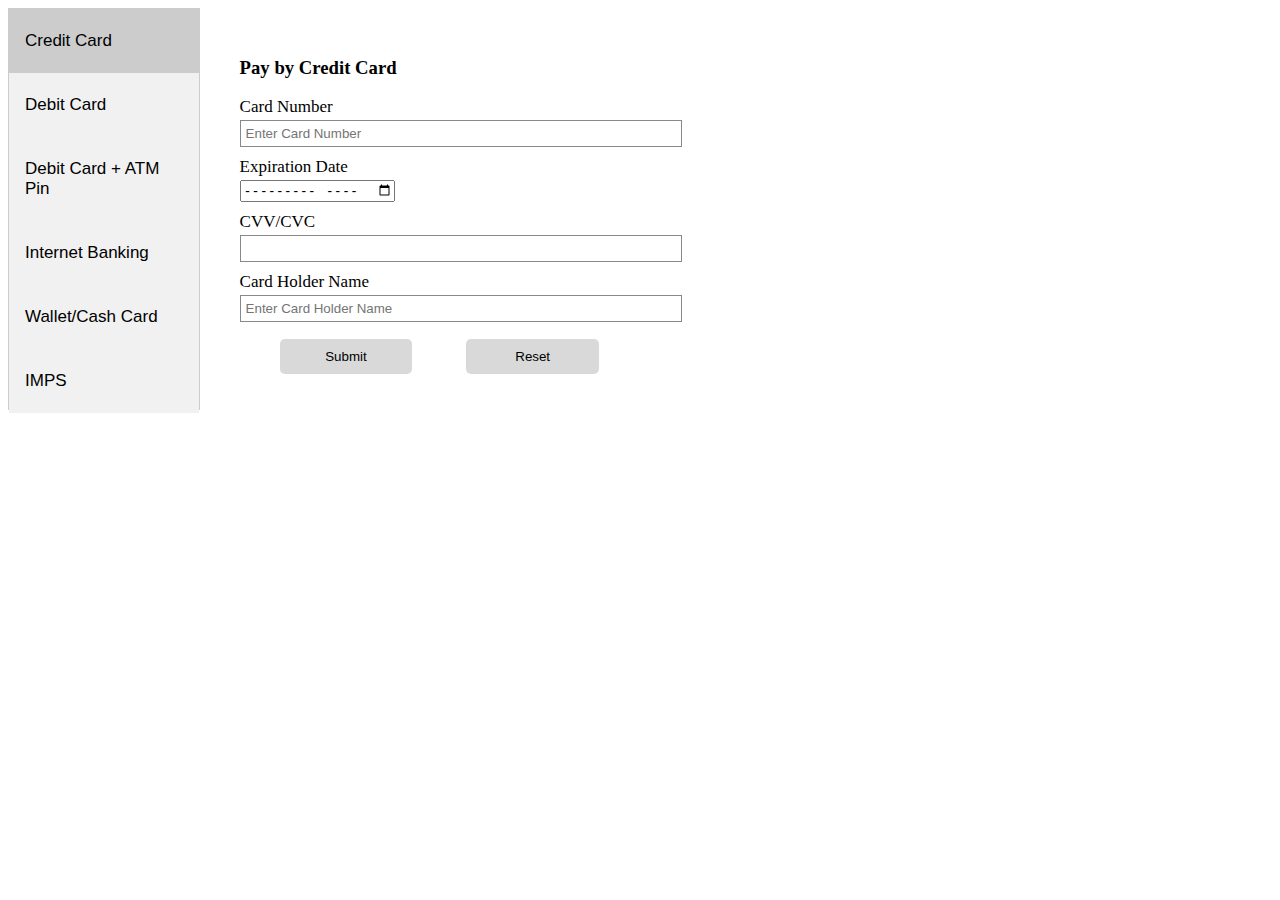
<file: payment.html>
<!DOCTYPE html>
<html>
<head>
<style>

.tab 
	{
	float: left;
	border: 1px solid #ccc;
	background-color: #f1f1f1;
	width: 15%;
	height: 400px;
	}

.tab button 
	{
	display: block;
	background-color: inherit;
	color: black;
	padding: 22px 16px;
	width: 100%;
	border: none;
	outline: none;
	text-align: left;
	cursor: pointer;
	font-size: 17px;
	}

.tab button:hover 
	{
	background-color: #ddd;
	}

.tab button.active 
	{
	background-color: #ccc;
	}


.tabcontent 
	{
	float: left;
	padding: 30px 40px;
	border: none;
	width: 70%;
	border-left: none;
	height: 400px;
	}


input[type="text"], input[type="password"]
	{
	display: block;
	box-sizing: border-box;
	border: none;
	border-bottom: 6px solid;
	background: #ffffff;
	padding: 5px;
	margin: 0px 0px 2px 0px;
	border: 1px solid #888888;		
	width: 50%;
	}
	
p
	{
	margin: 10px 0px 3px 0px;
	font-size: 17px;
	font-width: 17px strong;
	
	}
	
input[type="submit"], input[type="reset"]
		{
		background-color: #d9d9d9;
		color: black;
		padding: 10px 20px;
		margin: 15px 10px 20px 40px;
		border: none;
		border-radius: 5px;
		cursor: pointer;
		width: 15%;
		text:strong;
		}	
	
	
</style>
</head>

<body>
	<div class="tab">
		<button class="tablinks" onclick="openCity(event, 'Credit Card')"id="defaultOpen">Credit Card</button>
		<button class="tablinks" onclick="openCity(event, 'Debit Card')">Debit Card</button>
		<button class="tablinks" onclick="openCity(event, 'Debit Card + ATM Pin')">Debit Card + ATM Pin</button>
		<button class="tablinks" onclick="openCity(event, 'Internet Banking')">Internet Banking</button>
		<button class="tablinks" onclick="openCity(event, 'Wallet/Cash Card')">Wallet/Cash Card</button>
		<button class="tablinks" onclick="openCity(event, 'IMPS')">IMPS</button>
	</div>	
	
	<div id="Credit Card" class="tabcontent">
		<h3>Pay by Credit Card</h3>
		<p>Card Number</p>
		<input type="text" name="card" placeholder="Enter Card Number">
	
		<p>Expiration Date</p>
		<input type="month" name="month" placeholder="Month">
	
		<p>CVV/CVC</p>
		<input type="text" name="cvv">
	
		<p>Card Holder Name</p>
		<input type="text" name="name" placeholder="Enter Card Holder Name">
		
		<input type="submit" value="Submit">
		<input type="reset" value="Reset">
	</div>
	
	<div id="Debit Card" class="tabcontent">
		<h3>Pay by Debit Card</h3>
		<p>Card Number</p>
		<input type="text" name="card" placeholder="Enter Card Number">
	
		<p>Expiration Date</p>
		<input type="month" name="month" placeholder="Month">
	
		<p>CVV/CVC</p>
		<input type="text" name="cvv">
	
		<p>Card Holder Name</p>
		<input type="text" name="name" placeholder="Enter Card Holder Name">
		
		<input type="submit" value="Submit">
		<input type="reset" value="Reset">
	</div>
	
	<div id="Debit Card + ATM Pin" class="tabcontent">
		<h3>Pay by Debit Card + ATM Pin</h3>
		<p>Card Number</p>
		<input type="text" name="card" placeholder="Enter Card Number">
	
		<p>Expiration Date</p>
		<input type="month" name="month" placeholder="Month">
	
		<p>CVV/CVC</p>
		<input type="text" name="cvv">
	
		<p>Card Holder Name</p>
		<input type="text" name="name" placeholder="Enter Card Holder Name">
		
		<p>Pin</p>
		<input type="password" name="pwd" placeholder="Enter Pin">
		
		<input type="submit" value="Submit">
		<input type="reset" value="Reset">
	</div>
	
	<div id="Internet Banking" class="tabcontent">
		<h3>Pay by Internet Banking</h3>
		<p>User ID</p>
		<input type="text" name="userid">
	
		<p>ATM Pin/Password</p>
		<input type="password" name="pwd">
		
		<input type="submit" value="Submit">
		<input type="reset" value="Reset">
	</div>
	
	<div id="Wallet/Cash Card" class="tabcontent">
		<h3>Pay by Wallet/Cash Card</h3>
		<p>Card Number</p>
		<input type="text" name="card" placeholder="Enter Card Number">
	
		<p>Pin</p>
		<input type="password" name="pwd" placeholder="Enter Pin">
		
		<input type="submit" value="Submit">
		<input type="reset" value="Reset">
	</div>
	
	<div id="IMPS" class="tabcontent">
		<h3>Pay by IMPS</h3>
		<p>Beneficiary Mobile Number</p>
		<input type="text" name="mobile">
	
		<p>Beneficiary MMID</p>
		<input type="text" name="mmid">
	
		<p>Amount</p>
		<input type="text" name="amount">
	
		<p>Remarks</p>
		<input type="text" name="remarks">
		
		<p>Transaction Password</p>
		<input type="password" name="pwd">
		
		<input type="submit" value="Submit">
		<input type="reset" value="Reset">
	</div>
	
	
	<script>
		function openCity(evt, mop) 
		{
			var i, tabcontent, tablinks;
			tabcontent = document.getElementsByClassName("tabcontent");
			for (i = 0; i < tabcontent.length; i++) 
			{
				tabcontent[i].style.display = "none";
			}
		
			tablinks = document.getElementsByClassName("tablinks");
			for (i = 0; i < tablinks.length; i++) 
			{
				tablinks[i].className = tablinks[i].className.replace(" active", "");
			}
		
			document.getElementById(mop).style.display = "block";
			evt.currentTarget.className += " active";
		}

		// Get the element with id="defaultOpen" and click on it
		document.getElementById("defaultOpen").click();
	</script>
		
		
</body>
</html>
</file>
